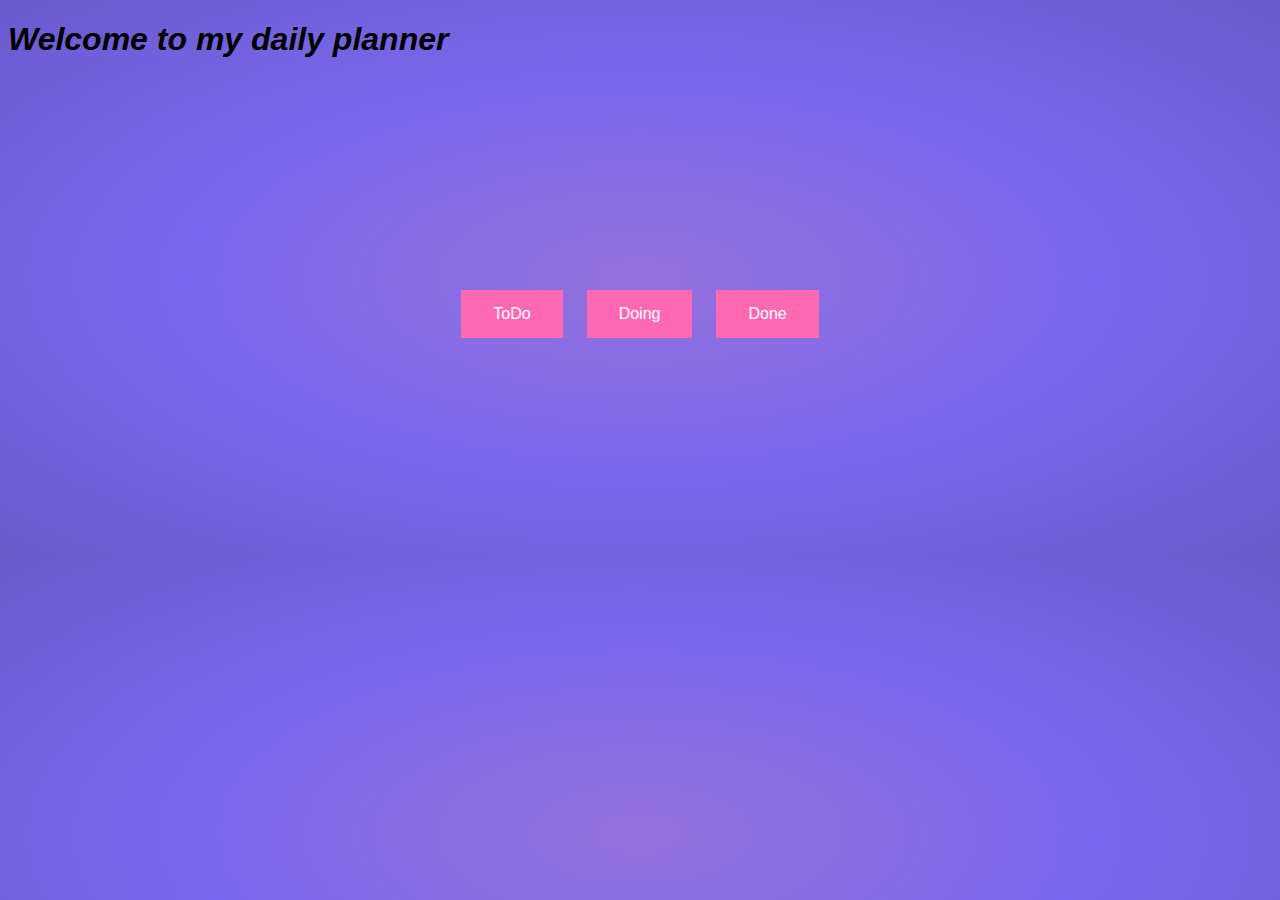
<file: index.html>
<!DOCTYPE html>
<html lang="en">
<head>
    <meta charset="UTF-8">
    <meta http-equiv="X-UA-Compatible" content="IE=edge">
    <meta name="viewport" content="width=device-width, initial-scale=1.0">
    <title>Welcome To My TODO page</title>
    <link rel="stylesheet" href="index.css">
</head>
<body>
    <h1>Welcome to my daily planner</h1>
    <div>
        <a href="todo.html"><Button>ToDo</Button></a>
        <a href="Doing.html"><Button>Doing</Button></a>
        <a href="done.html"><button>Done</button></a>
    </div> 
    
</body>
</html>
</file>
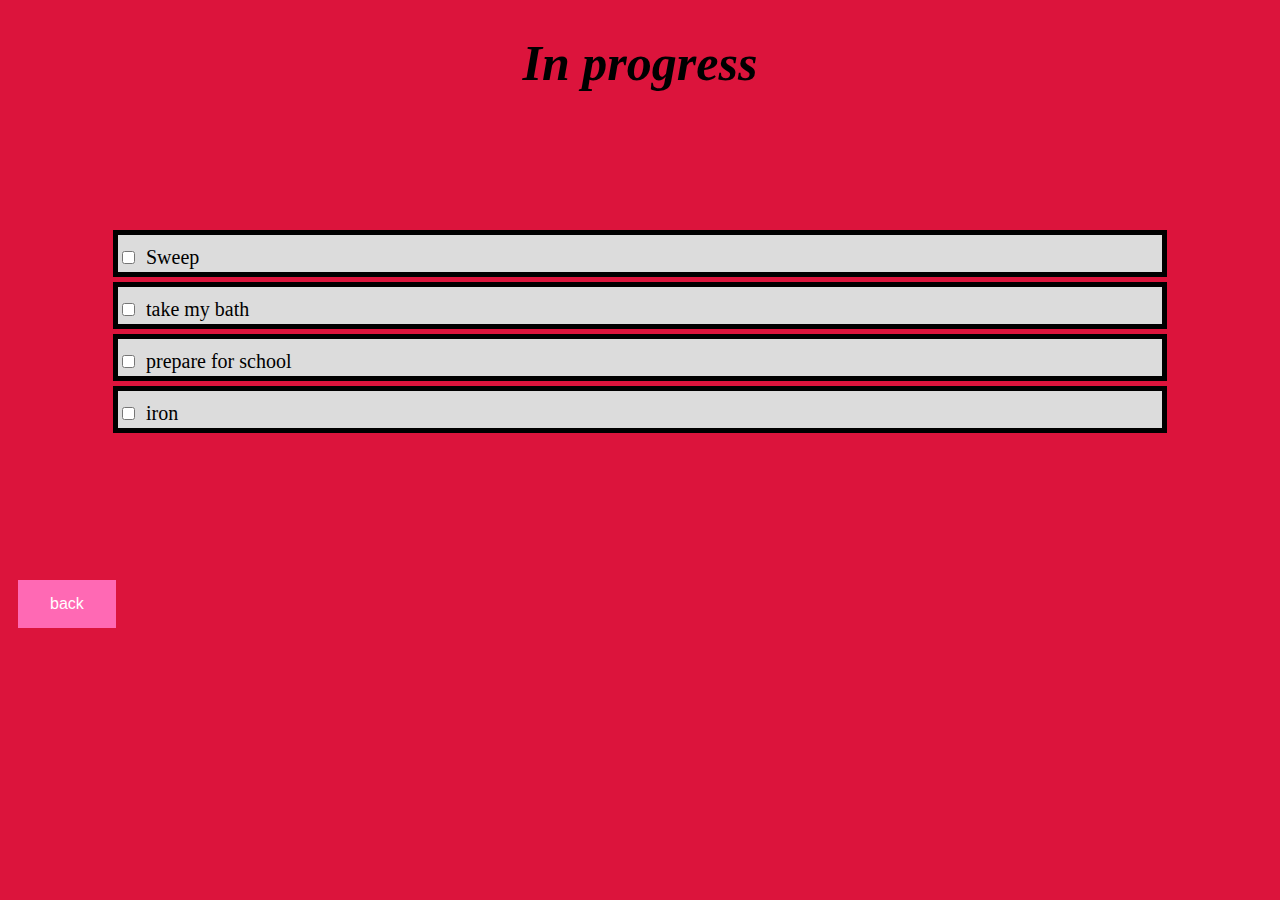
<file: doing.html>
<!DOCTYPE html>
<html lang="en">
<head>
    <meta charset="UTF-8">
    <meta http-equiv="X-UA-Compatible" content="IE=edge">
    <meta name="viewport" content="width=device-width, initial-scale=1.0">
    <title>In Progress</title>
    <link rel="stylesheet" href="./doing.css">
</head>
<body>
    <body>
        <h1>In progress</h1>
        <div>
            <ul class="lists">
                <li class="do">
                <input type="checkbox">    
                <span>Sweep</span>
            
                </li>
                <li class="do">
                    <input type="checkbox"> 
         
                    <span>take my bath</span>
                    </li>
                    <li class="do">
                        <input type="checkbox">    
                        <span>prepare for school</span>
                        
                        </li>
                        <li class="do">
                            <input type="checkbox">    
                            <span>iron</span>
                           
                            </li> 
            </ul>
        </div>
        <div>
            <a href="./index.html"><button>back</button></a>
        </div>
       
</body>
</html>
</file>
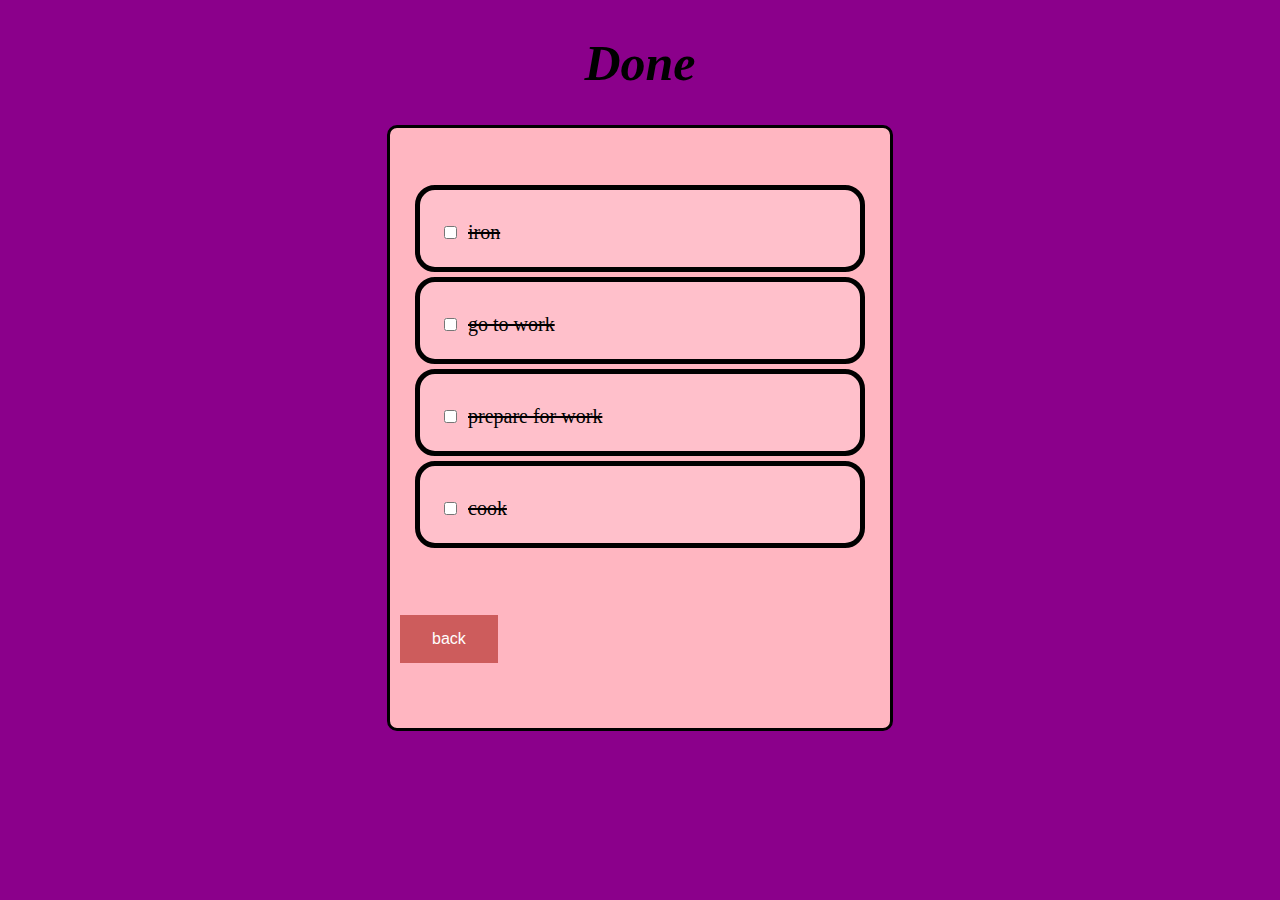
<file: done.html>
<!DOCTYPE html>
<html lang="en">
<head>
    <meta charset="UTF-8">
    <meta http-equiv="X-UA-Compatible" content="IE=edge">
    <meta name="viewport" content="width=device-width, initial-scale=1.0">
    <title>Completed</title>
    <link rel="stylesheet" href= "./done.css">
</head>
<body>
    <body>
      <h1>Done</h1>
     
        <div class="contain">
            <ul class="lists">
                <li class="do">
                <input type="checkbox">  
                <span><strike>iron</strike></span>  
                 
            
                </li>
                <li class="do">
                    <input type="checkbox"> 
         
                    <span><strike>go to work</strike></span>
                    </li>
                    <li class="do">
                        <input type="checkbox">    
                        <span> <strike>prepare for work</strike> </span>
                        
                        </li>
                        <li class="do">
                            <input type="checkbox">    
                            <span><strike>cook</strike></span>
                           
                            </li> 
            </ul>
            <div>
                <a href="./index.html"><button>back</button></a>
            </div>
        </div>


       
    
</body>
</html>
</file>
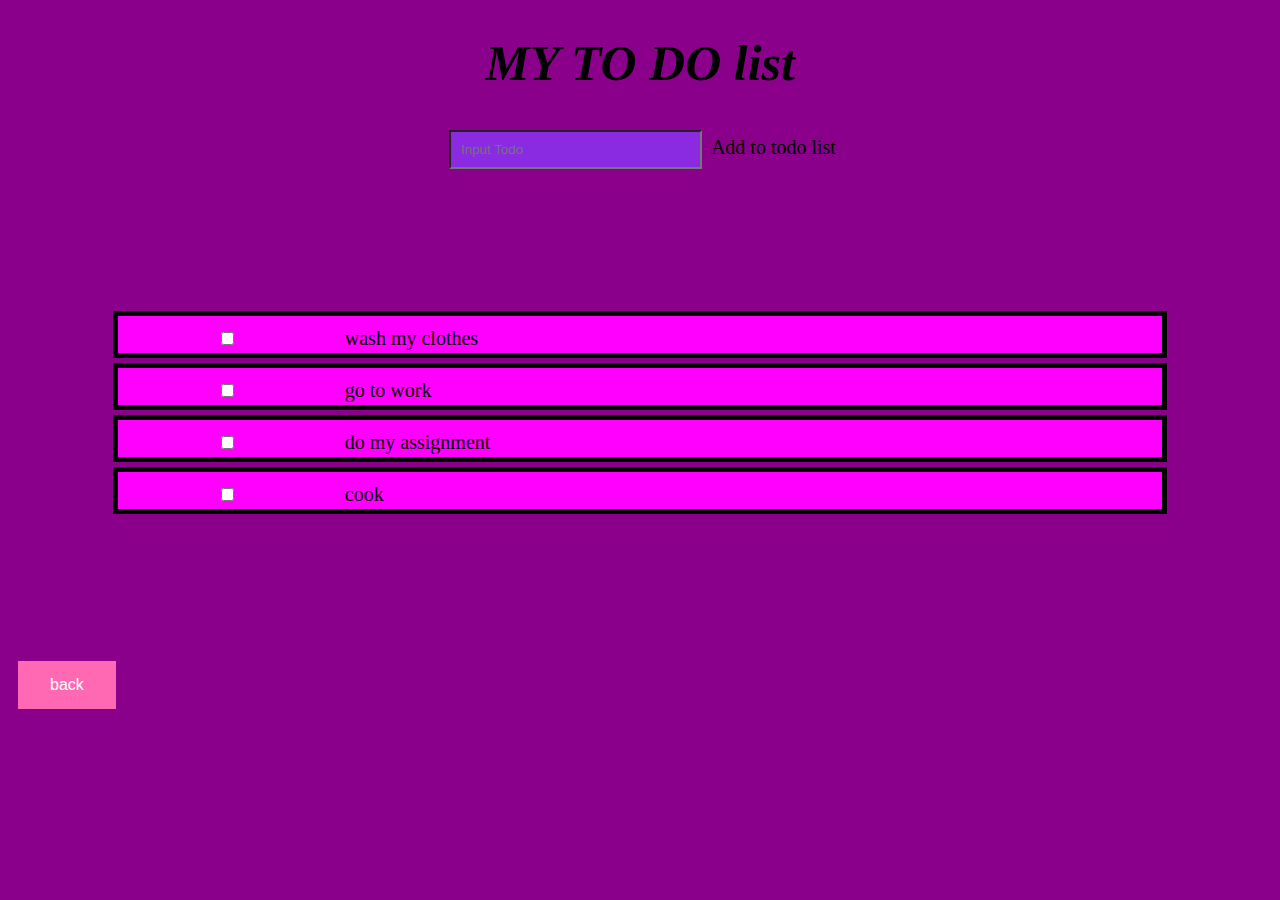
<file: todo.html>
<!DOCTYPE html>
<html lang="en">
<head>
    <meta charset="UTF-8">
    <meta http-equiv="X-UA-Compatible" content="IE=edge">
    <meta name="viewport" content="width=device-width, initial-scale=1.0">
    <title>TO do list</title>
    <link rel="stylesheet" href="./todo.css">
</head>
<body>
    <div class="inp">
        <h1>MY TO DO list</h1>
        <input type="text" id="myinput" placeholder="Input Todo">
            <span>Add to todo list</span>
    </div>
    <div>
        <ul class="lists">
            <li class="do">
            <input type="checkbox">    
            <span>wash my clothes</span>
        
            </li>
            <li class="do">
                <input type="checkbox"> 
     
                <span>go to work</span>
                </li>
                <li class="do">
                    <input type="checkbox">    
                    <span>do my assignment</span>
                    
                    </li>
                    <li class="do">
                        <input type="checkbox">    
                        <span>cook</span>
                       
                        </li> 
        </ul>
    </div>
    <div>
        <a href="./index.html"><button>back</button></a>
    </div>
   
</body>
</html>
</file>
<file: index.css>
body{
    background-image:radial-gradient(#9370DB, #7B68EE, #6a5acd);
}
h1{
    font-style: italic;
    font-family: Verdana, Geneva, Tahoma, sans-serif;
}
button{
    background-color: #ff69B4;
  border: none;
  color: white;
  padding: 15px 32px;
  text-align: center;
  text-decoration: none;
  display: inline-block;
  font-size: 16px;
  margin: 10px;

}
div{
    text-align: center;
    padding: 200px;

}
button:hover{
    background-color: #4b0082;
}
</file>
<file: doing.css>
body{
    background-color: #dc143c;
}

    

.lists{
    list-style: none;
    padding: 100px;
    font-size: xx-large;

}

h1{
    font-size: 50px;
    font-style: italic;
    text-align: center;
   
}
 span{
    font-size: 20px;
    font-style:inherit;
 }
 .remove{
     font-size: 20px;
     font-style: italic;
     border: 5px, solid;
      }

      .do{
          border: solid 5px;
          margin: 5px;
          background-color: #dcdcdc ;
      }
      button{
        background-color: #ff69B4;
      border: none;
      color: white;
      padding: 15px 32px;
      text-align: center;
      text-decoration: none;
      display: inline-block;
      font-size: 16px;
      margin: 10px;
    
    }
    button:hover{
        background-color: indigo;
    }
</file>
<file: done.css>
body{
    background-color: #8B008B;
}
.contain{
    width: 500px;
    background: lightpink ;
    height: 600px;
    margin: 20px auto;
    border:3px solid;
    border-radius: 10px;
}

.lists{
    list-style: none;
    padding: 100px;
    font-size: xx-large;
    padding: 20px;
    

}
.lists li{
    border-radius: 20px;
    padding: 20px;
}


h1{
    font-size: 50px;
    font-style: italic;
    text-align: center;
   
}
 span{
    font-size: 20px;
    font-style:inherit;
 }
 .remove{
     font-size: 20px;
     font-style: italic;
     border: 5px, solid;
      }
      .do{
          border: solid 5px;
          margin: 5px;
          background-color: pink;
      }
      button{
        background-color: indianred;
      border: none;
      color: white;
      padding: 15px 32px;
      text-align: center;
      text-decoration: none;
      display: inline-block;
      font-size: 16px;
      margin: 10px;
    
    }
    button:hover{
        background-color: indigo;
    }
</file>
<file: todo.css>
body{
    background-color: #8B008B ;
}
input{
    width: 20%;
    padding: 10px;
    margin: 5px;
    box-sizing: border-box;
    background-color: blueviolet;
    
}
.lists{
    list-style: none;
    padding: 100px;
    font-size: xx-large;
    

}
.inp{
    text-align: center;
    margin: auto;
}
h1{
    font-size: 50px;
    font-style: italic;
   
}
 span{
    font-size: 20px;
    font-style:inherit;
 }
 .remove{
     font-size: 20px;
     font-style: italic;
     border: 5px, solid;
      }
      .do{
          border: solid 5px;
          margin: 5px;
          background-color: #ff00ff;
      }

      button{
        background-color: #ff69B4;
      border: none;
      color: white;
      padding: 15px 32px;
      text-align: center;
      text-decoration: none;
      display: inline-block;
      font-size: 16px;
      margin: 10px;
    
    } 
    button:hover{
        background-color: indigo;
    }
</file>
